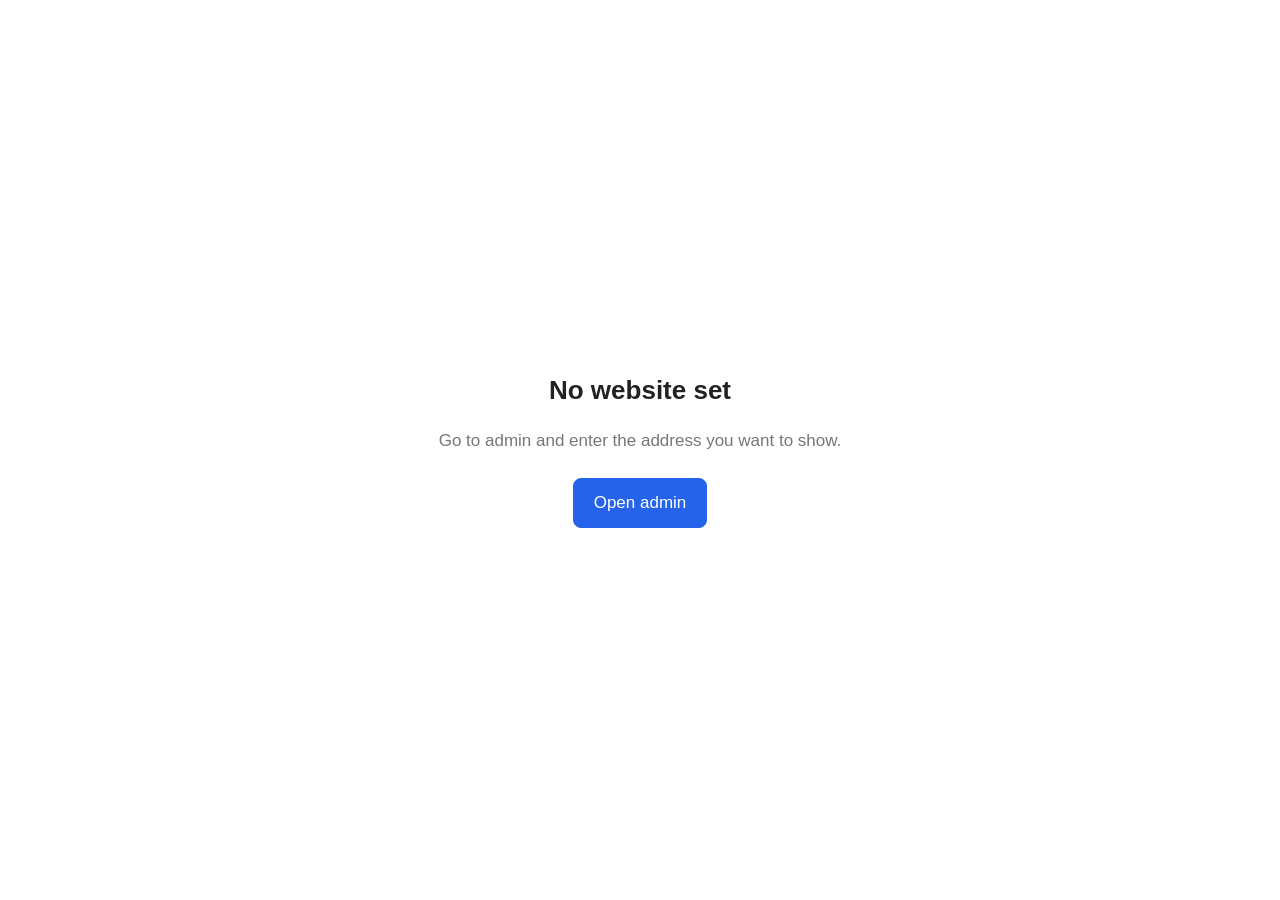
<file: index.html>
<!DOCTYPE html>
<html lang="en">
<head>
  <meta charset="UTF-8" />
  <meta name="viewport" content="width=device-width, initial-scale=1, viewport-fit=cover, user-scalable=no" />
  <title>Kiosk</title>
  <meta name="description" content="Kiosk display for tablets." />
  <meta name="theme-color" content="#ffffff" />
  <meta name="mobile-web-app-capable" content="yes" />
  <meta name="apple-mobile-web-app-capable" content="yes" />
  <meta name="apple-mobile-web-app-status-bar-style" content="default" />
  <meta name="apple-mobile-web-app-title" content="Kiosk" />
  <link rel="manifest" href="manifest.webmanifest" />
  <link rel="icon" type="image/png" href="icons/icon-192.png" />
  <link rel="apple-touch-icon" href="icons/apple-touch-icon.png" />
  <link rel="stylesheet" href="styles.css" />
</head>
<body class="display">
  <iframe id="frame" title="Kiosk content" allow="autoplay; fullscreen; camera; microphone; geolocation; clipboard-read; clipboard-write"></iframe>

  <main id="empty" class="center" hidden>
    <h1>No website set</h1>
    <p class="muted">Go to admin and enter the address you want to show.</p>
    <a href="admin.html" class="btn btn-primary" id="open-admin">Open admin</a>
  </main>

  <div id="offline" class="center notice" hidden>
    <p><strong>No internet connection</strong></p>
    <p class="muted">The page will reload when the connection is back.</p>
  </div>

  <div id="hotspot" class="hotspot" aria-hidden="true"><span class="hold-bar"></span></div>

  <script src="common.js"></script>
  <script src="display.js"></script>
</body>
</html>
</file>
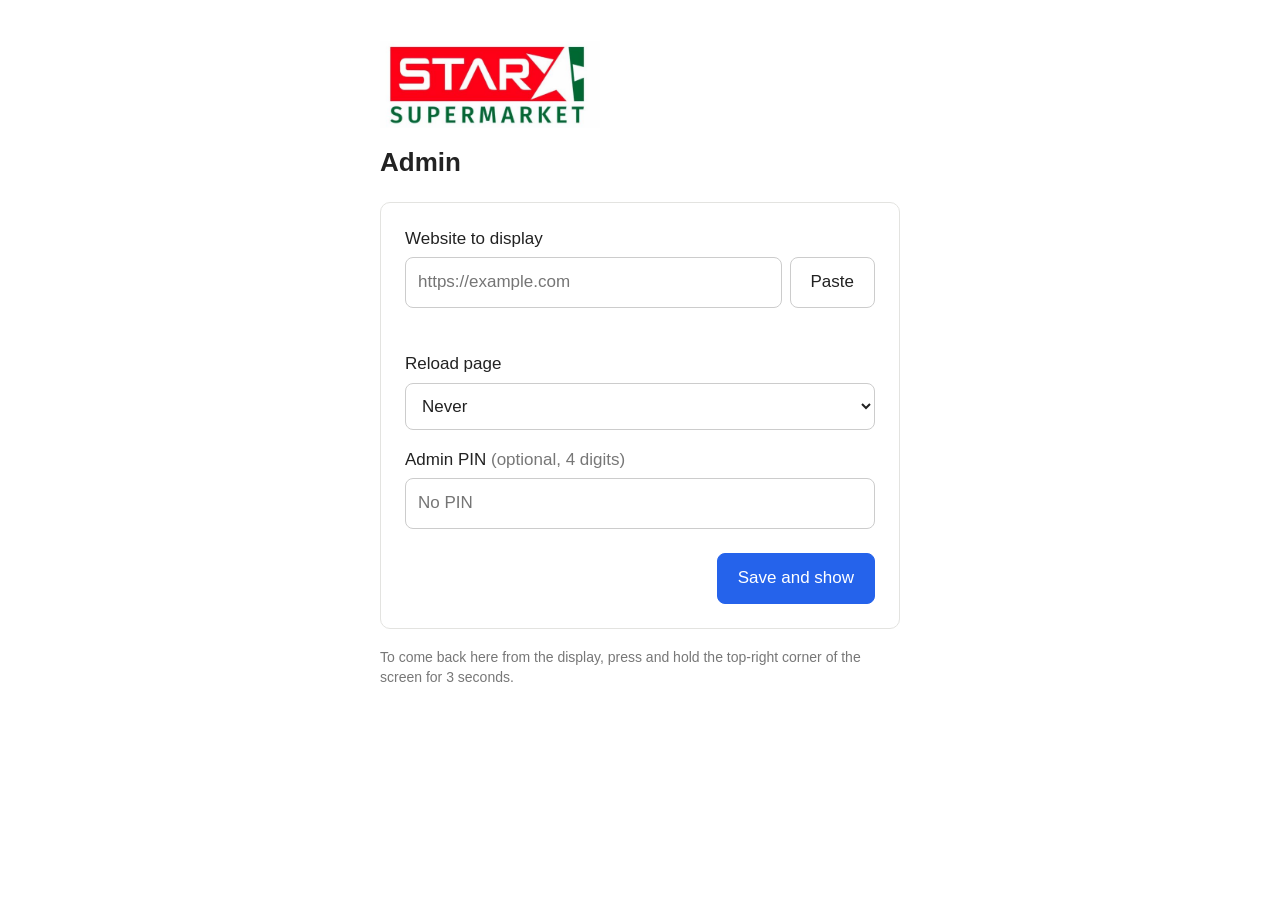
<file: admin.html>
<!DOCTYPE html>
<html lang="en">
<head>
  <meta charset="UTF-8" />
  <meta name="viewport" content="width=device-width, initial-scale=1, viewport-fit=cover" />
  <title>Kiosk admin</title>
  <meta name="description" content="Set the website shown on the kiosk." />
  <meta name="theme-color" content="#ffffff" />
  <link rel="manifest" href="manifest.webmanifest" />
  <link rel="icon" type="image/png" href="icons/icon-192.png" />
  <link rel="apple-touch-icon" href="icons/apple-touch-icon.png" />
  <link rel="stylesheet" href="styles.css" />
</head>
<body class="admin">
  <!-- PIN lock -->
  <main id="lock" class="page" hidden>
    <img src="logo.jpg" alt="Star Supermarket" class="logo" width="570" height="228" />
    <h1>Admin</h1>
    <form id="lock-form" class="panel">
      <label for="lock-pin">Enter PIN</label>
      <input id="lock-pin" type="password" inputmode="numeric" maxlength="4" autocomplete="off" />
      <p id="lock-error" class="error"></p>
      <div class="actions">
        <a href="index.html" class="btn">Back</a>
        <button type="submit" class="btn btn-primary">Unlock</button>
      </div>
    </form>
  </main>

  <!-- Settings -->
  <main id="settings" class="page" hidden>
    <img src="logo.jpg" alt="Star Supermarket" class="logo" width="570" height="228" />
    <h1>Admin</h1>

    <form id="settings-form" class="panel" autocomplete="off">
      <label for="url">Website to display</label>
      <div class="field-row">
        <input id="url" type="text" inputmode="url" placeholder="https://example.com" spellcheck="false" autocapitalize="off" />
        <button type="button" id="paste" class="btn">Paste</button>
      </div>
      <p id="url-error" class="error"></p>

      <label for="refresh">Reload page</label>
      <select id="refresh">
        <option value="0">Never</option>
        <option value="5">Every 5 minutes</option>
        <option value="15">Every 15 minutes</option>
        <option value="60">Every hour</option>
      </select>

      <label for="pin">Admin PIN <span class="muted">(optional, 4 digits)</span></label>
      <input id="pin" type="password" inputmode="numeric" maxlength="4" placeholder="No PIN" />

      <div class="actions">
        <a href="index.html" class="btn" id="cancel">Cancel</a>
        <button type="submit" class="btn btn-primary">Save and show</button>
      </div>
    </form>

    <p class="muted small">To come back here from the display, press and hold the top-right corner of the screen for 3 seconds.</p>
    <button id="install" class="btn" hidden>Install app on this device</button>
  </main>

  <script src="common.js"></script>
  <script src="admin.js"></script>
</body>
</html>
</file>
<file: styles.css>
* { box-sizing: border-box; -webkit-tap-highlight-color: transparent; }
html, body { margin: 0; height: 100%; }
[hidden] { display: none !important; }

body {
  font: 17px/1.45 -apple-system, BlinkMacSystemFont, "Segoe UI", Roboto, Helvetica, Arial, sans-serif;
  color: #222;
  background: #fff;
}

h1 { font-size: 26px; font-weight: 600; margin: 0 0 20px; }
.muted { color: #777; font-weight: normal; }
.small { font-size: 14px; }
.error { color: #c0392b; font-size: 15px; min-height: 20px; margin: 6px 0 0; }

/* ---------- Buttons ---------- */
.btn {
  display: inline-block;
  padding: 12px 20px;
  font: inherit;
  font-weight: 500;
  color: #222;
  background: #fff;
  border: 1px solid #ccc;
  border-radius: 8px;
  text-decoration: none;
  cursor: pointer;
}
.btn:active { background: #f0f0f0; }
.btn-primary { background: #2563eb; border-color: #2563eb; color: #fff; }
.btn-primary:active { background: #1d4ed8; }

/* ---------- Display ---------- */
.display { overflow: hidden; overscroll-behavior: none; user-select: none; -webkit-user-select: none; }
#frame { position: fixed; inset: 0; width: 100%; height: 100%; border: 0; }

.center {
  position: fixed; inset: 0;
  display: flex; flex-direction: column; align-items: center; justify-content: center;
  text-align: center; padding: 24px;
}
.center p { margin: 0 0 6px; }
.center .btn { margin-top: 18px; }
.notice { background: #fafafa; }

.hotspot {
  position: fixed; top: 0; right: 0;
  width: 70px; height: 70px;
  touch-action: none;
  z-index: 10;
}
.hold-bar {
  position: absolute; top: 10px; right: 10px;
  width: 50px; height: 4px; border-radius: 2px;
  background: #ddd; opacity: 0; overflow: hidden;
}
.hold-bar::after {
  content: ""; position: absolute; inset: 0;
  background: #2563eb; transform: scaleX(0); transform-origin: left;
}
.hotspot.holding .hold-bar { opacity: 1; }
.hotspot.holding .hold-bar::after { transform: scaleX(1); transition: transform 3s linear; }

/* ---------- Admin ---------- */
.admin { background: #fff; }
.page { max-width: 560px; margin: 0 auto; padding: max(40px, env(safe-area-inset-top)) 20px 40px; }
.logo { display: block; width: 220px; max-width: 70%; height: auto; margin: 0 0 16px; }

.panel {
  background: #fff;
  border: 1px solid #e3e3e0;
  border-radius: 10px;
  padding: 24px;
  margin-bottom: 18px;
}
.panel label { display: block; font-weight: 500; margin: 18px 0 6px; }
.panel label:first-child { margin-top: 0; }

.panel input, .panel select {
  width: 100%;
  padding: 12px;
  font: inherit;
  color: #222;
  background: #fff;
  border: 1px solid #ccc;
  border-radius: 8px;
  outline: none;
}
.panel input:focus, .panel select:focus { border-color: #2563eb; }

.field-row { display: flex; gap: 8px; }
.field-row input { flex: 1; min-width: 0; }

.actions { display: flex; justify-content: flex-end; gap: 10px; margin-top: 24px; }
</file>
